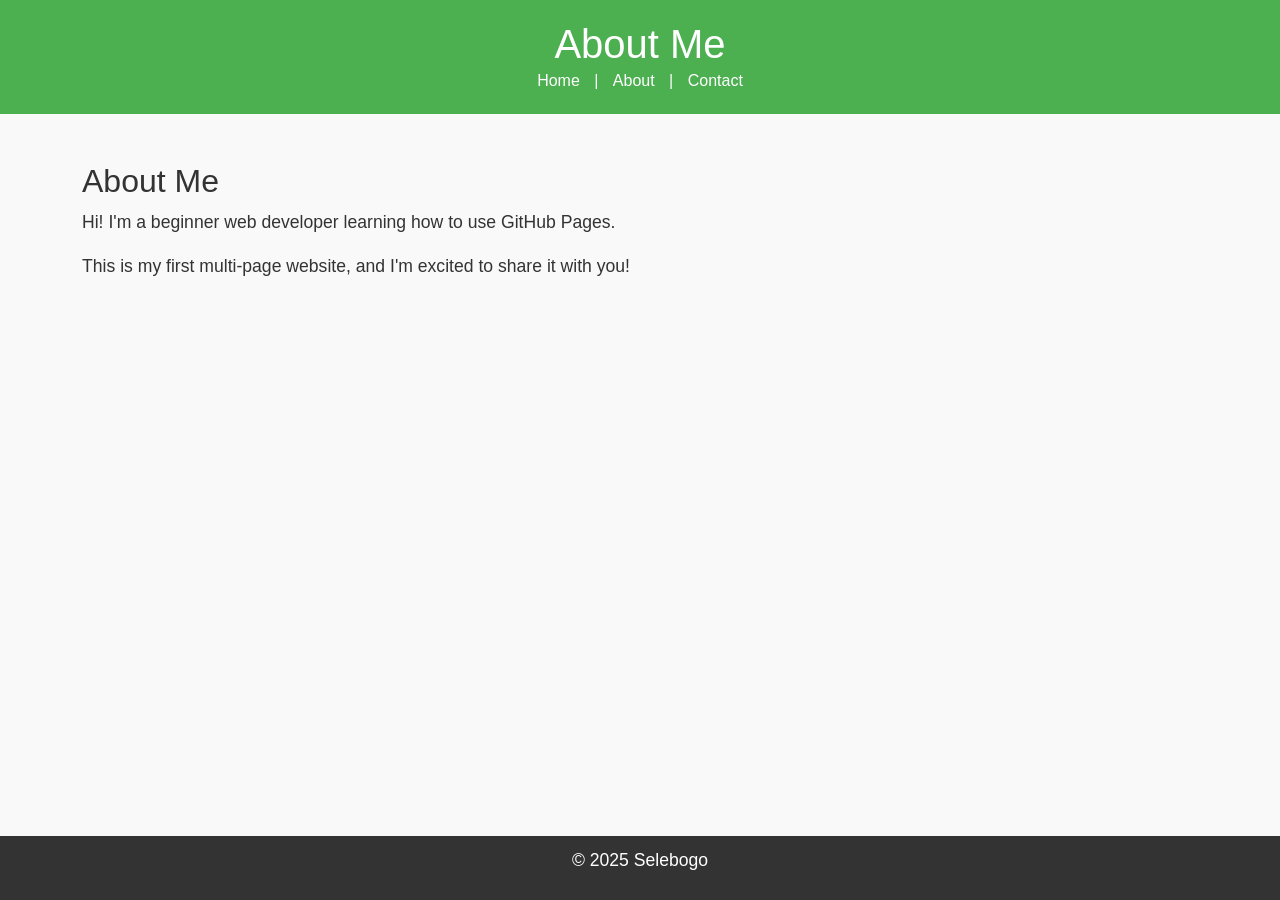
<file: About.html>
<!DOCTYPE html> 

<html lang="en"> 

<head> 

    <meta charset="UTF-8"> 

    <meta name="viewport" content="width=device-width, initial-scale=1.0"> 

    <title>About Me</title> 
	<!-- Bootstrap CSS --> 

	<link href="https://cdn.jsdelivr.net/npm/bootstrap@5.3.0/dist/css/bootstrap.min.css" rel="stylesheet"> 
	<link rel="stylesheet" href="styles.css">

</head> 

<body> 

    <header> 

        <h1>About Me</h1> 

        <nav> 

            <a href="index.html">Home</a> | 

            <a href="about.html">About</a> | 

            <a href="contact.html">Contact</a> 

        </nav> 

    </header> 

 

    <main class="container my-5"> 

    <h2>About Me</h2> 

    <p>Hi! I'm a beginner web developer learning how to use GitHub Pages.</p> 

    <p>This is my first multi-page website, and I'm excited to share it with you!</p> 

</main> 

 

    <footer> 

        <p>&copy; 2025 Selebogo</p> 

    </footer>
<!-- Bootstrap JS and dependencies --> 

<script src="https://cdn.jsdelivr.net/npm/@popperjs/core@2.11.6/dist/umd/popper.min.js"></script> 

<script src="https://cdn.jsdelivr.net/npm/bootstrap@5.3.0/dist/js/bootstrap.min.js"></script> 	

</body> 

</html>
</file>
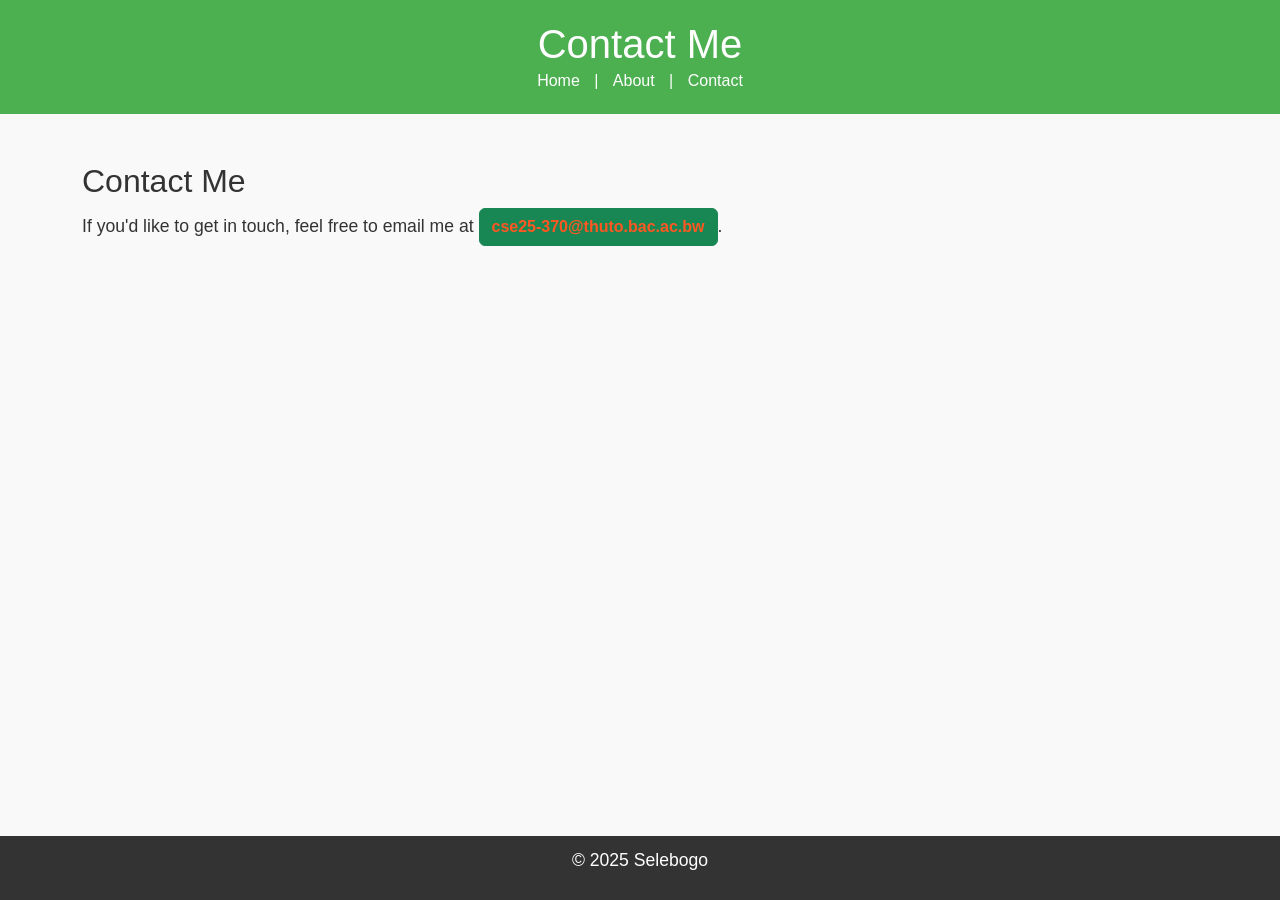
<file: Contact.html>
<!DOCTYPE html> 

<html lang="en"> 

<head> 

    <meta charset="UTF-8"> 

    <meta name="viewport" content="width=device-width, initial-scale=1.0"> 

    <title>Contact Me</title> 
	<!-- Bootstrap CSS --> 

	<link href="https://cdn.jsdelivr.net/npm/bootstrap@5.3.0/dist/css/bootstrap.min.css" rel="stylesheet"> 
	<link rel="stylesheet" href="styles.css">

</head> 

<body> 

    <header> 

        <h1>Contact Me</h1> 

        <nav> 

            <a href="index.html">Home</a> | 

            <a href="about.html">About</a> | 

            <a href="contact.html">Contact</a> 

        </nav> 

    </header> 

 

    <main class="container my-5"> 

    <h2>Contact Me</h2> 

    <p>If you'd like to get in touch, feel free to email me at <a href="mailto:example@example.com" class="btn btn-success">cse25-370@thuto.bac.ac.bw</a>.</p> 

</main> 

 

    <footer> 

        <p>&copy; 2025 Selebogo</p> 

    </footer>
<!-- Bootstrap JS and dependencies --> 

<script src="https://cdn.jsdelivr.net/npm/@popperjs/core@2.11.6/dist/umd/popper.min.js"></script> 

<script src="https://cdn.jsdelivr.net/npm/bootstrap@5.3.0/dist/js/bootstrap.min.js"></script> 	

</body> 

</html>
</file>
<file: styles.css>
body {

font-family: Arial, sans-serif;

color: #333;

background-color: #f9f9f9;

margin: 0;

padding: 0;

line-height: 1.6;

}
header {

background-color: #4CAF50;

color: white;

padding: 20px;

text-align: center;

}


header h1 {

margin: 0;

}


nav a {

color: white;

text-decoration: none;

margin: 0 10px;

}


nav a:hover {

text-decoration: underline;

}

header {

background-color: #4CAF50;

color: white;

padding: 20px;

text-align: center;

}


header h1 {

margin: 0;

}


nav a {

color: white;

text-decoration: none;

margin: 0 10px;

}


nav a:hover {

text-decoration: underline;

}

footer {

background-color: #333;

color: white;

text-align: center;

padding: 10px;

position: fixed;

bottom: 0;

width: 100%;

}

p {

font-size: 1.1em;

}


a {

color: #4CAF50;

text-decoration: none;

}


a:hover {

text-decoration: underline;

}

img {

border: 5px solid #4CAF50;

border-radius: 10px;

}

main a[href^="mailto:"] {

color: #ff5722;

font-weight: bold;

}
</file>
